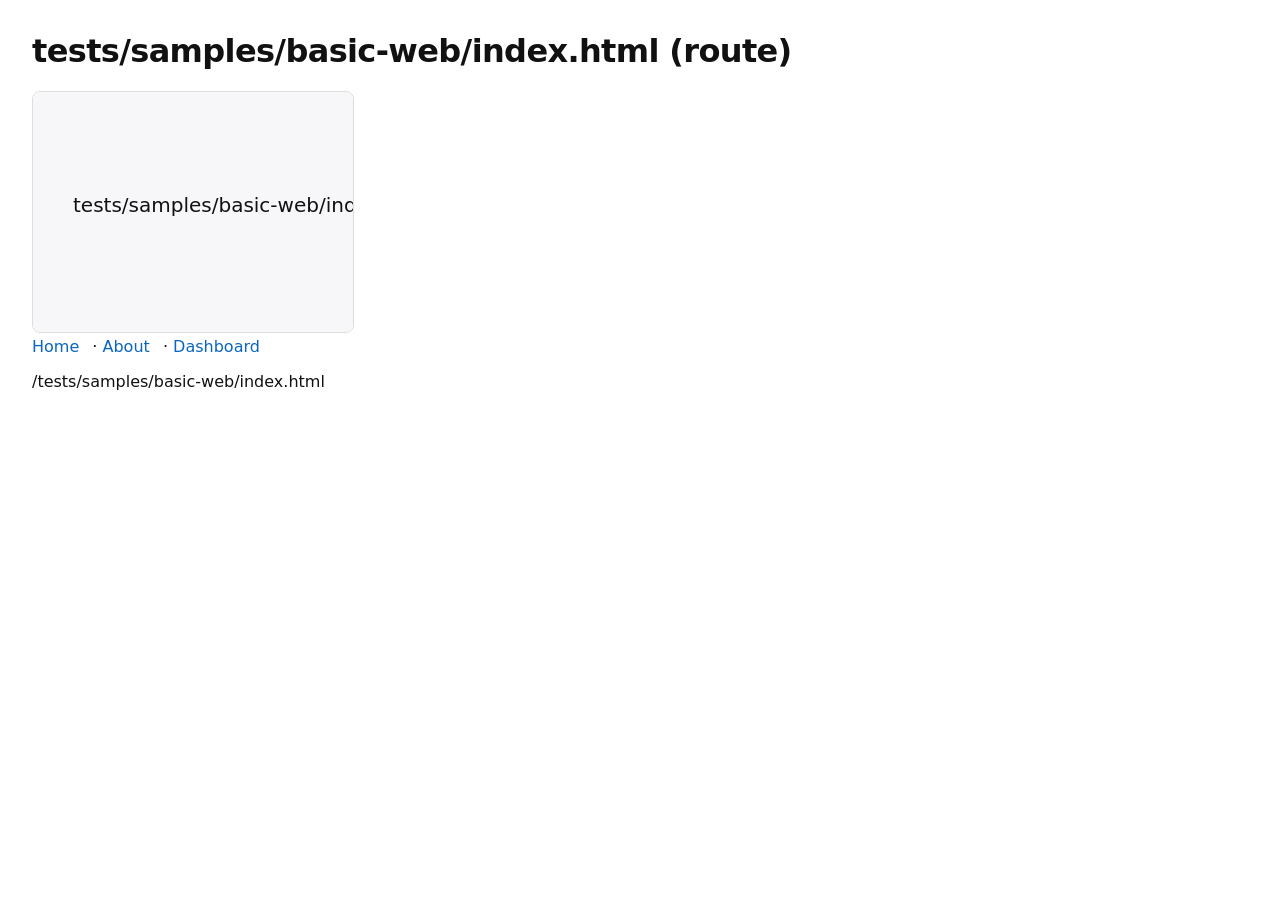
<file: tests/samples/basic-web/index.html>
<!doctype html>
<html lang="en">
<head>
  <meta charset="utf-8" />
  <title>Smoke</title>
  <link rel="stylesheet" href="app.css" />
</head>
<body>
  <h1 id="root">w2e smoke</h1>
  <canvas id="c" width="320" height="240"></canvas>
  <nav>
    <a href="/">Home</a> ·
    <a href="/about">About</a> ·
    <a href="/dashboard">Dashboard</a>
  </nav>
  <p id="route">/</p>
  <script type="module" src="app.js"></script>
</body>
</html>
</file>
<file: tests/samples/basic-web/app.css>
body { font-family: system-ui, -apple-system, "Segoe UI", sans-serif; margin: 2rem; color: #111; }
nav a { margin-right: .5em; color: #0a66c2; text-decoration: none; }
nav a:hover { text-decoration: underline; }
h1 { letter-spacing: -.02em; }
canvas { border: 1px solid #ddd; border-radius: 8px; }
</file>
